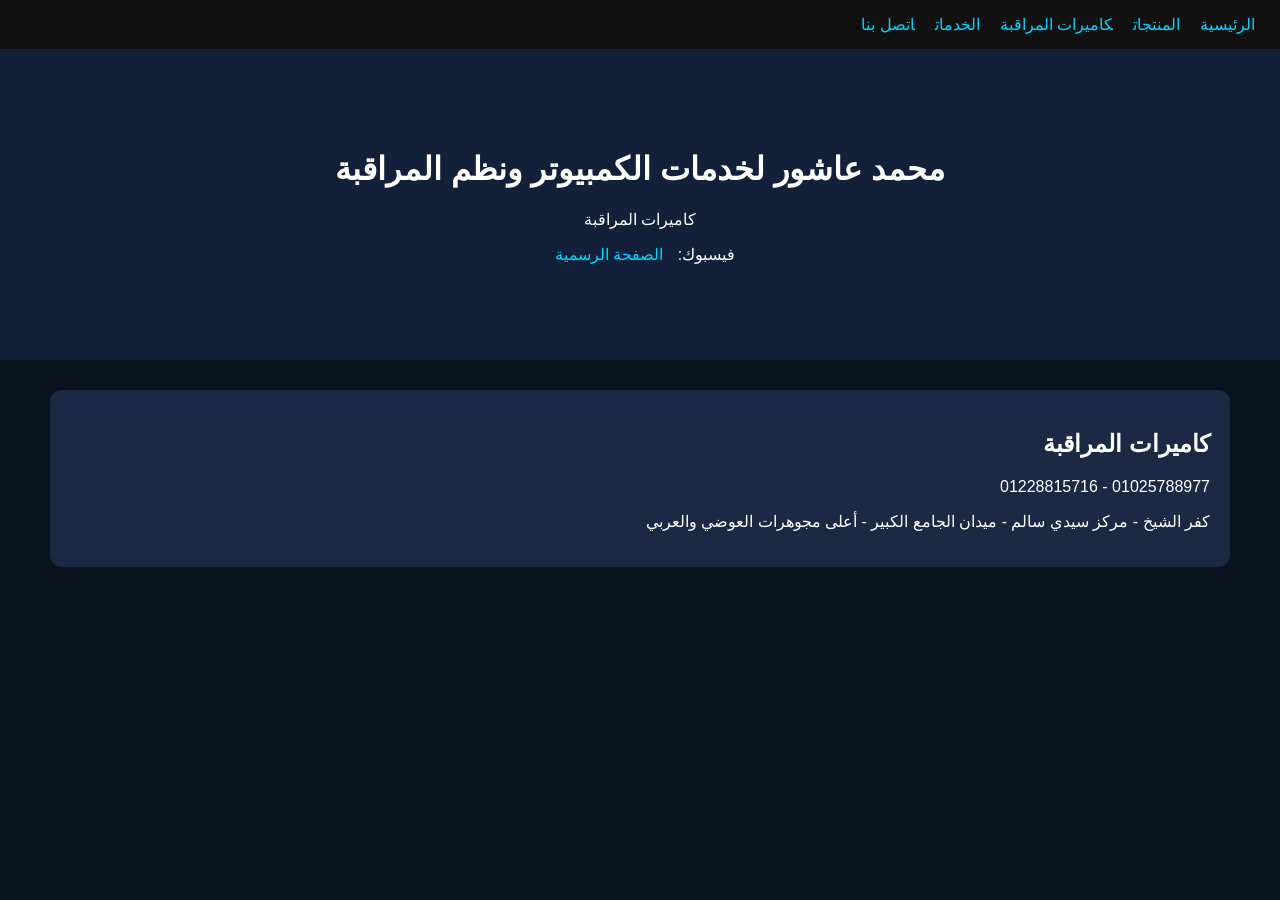
<file: cctv.html>
<!DOCTYPE html><html lang="ar" dir="rtl"><head><meta charset="utf-8">
<link rel="stylesheet" href="style.css"><title>كاميرات المراقبة</title></head><body>
<header><a href="index.html">الرئيسية</a><a href="products.html">المنتجات</a><a href="cctv.html">كاميرات المراقبة</a><a href="services.html">الخدمات</a><a href="contact.html">اتصل بنا</a></header>
<div class="hero"><h1>محمد عاشور لخدمات الكمبيوتر ونظم المراقبة</h1>
<p>كاميرات المراقبة</p>
<p>فيسبوك: <a href="https://www.facebook.com/profile.php?id=100064029880184">الصفحة الرسمية</a></p></div>
<div class="container"><div class="card">
<h2>كاميرات المراقبة</h2>
<p>01025788977 - 01228815716</p>
<p>كفر الشيخ - مركز سيدي سالم - ميدان الجامع الكبير - أعلى مجوهرات العوضي والعربي</p>
</div></div></body></html>
</file>
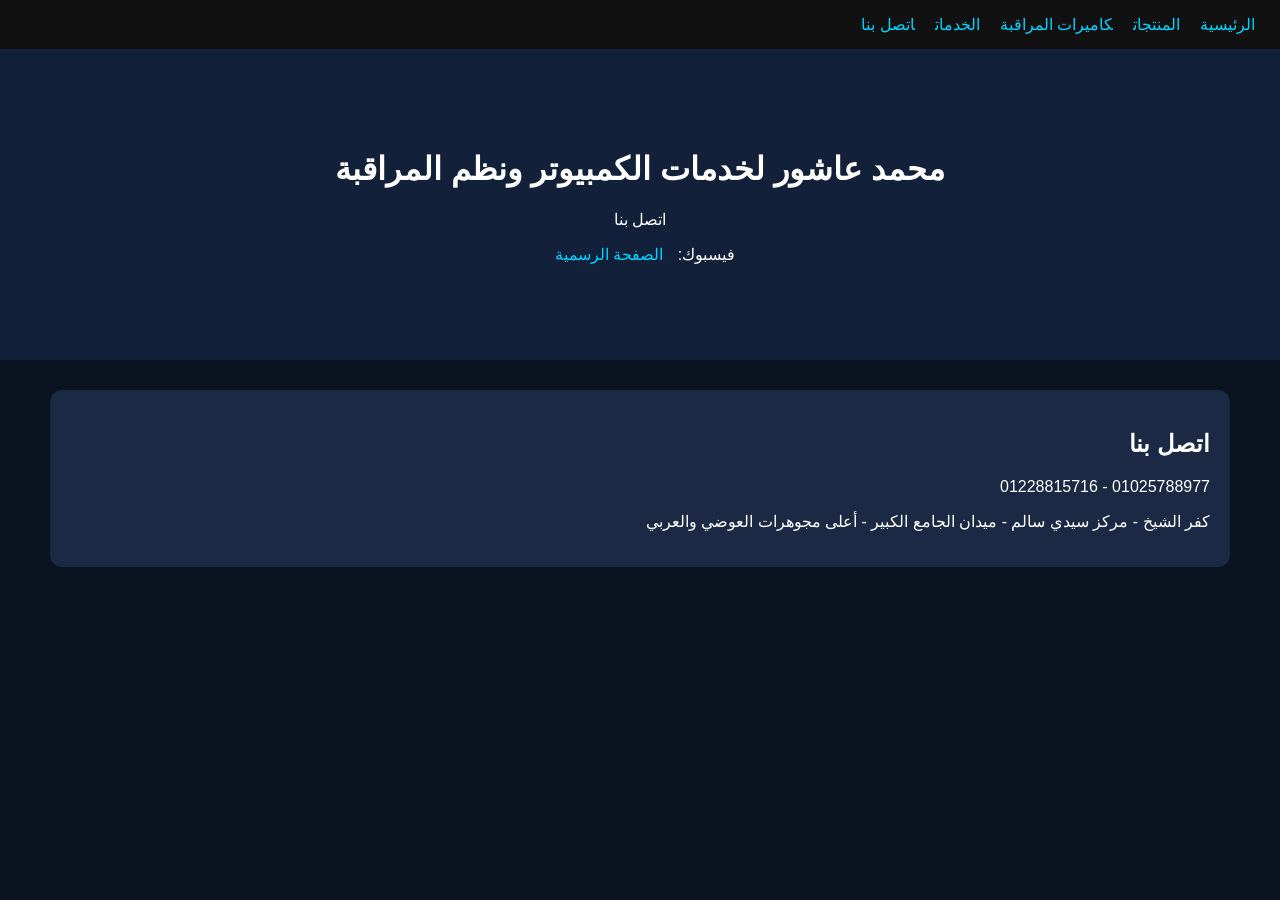
<file: contact.html>
<!DOCTYPE html><html lang="ar" dir="rtl"><head><meta charset="utf-8">
<link rel="stylesheet" href="style.css"><title>اتصل بنا</title></head><body>
<header><a href="index.html">الرئيسية</a><a href="products.html">المنتجات</a><a href="cctv.html">كاميرات المراقبة</a><a href="services.html">الخدمات</a><a href="contact.html">اتصل بنا</a></header>
<div class="hero"><h1>محمد عاشور لخدمات الكمبيوتر ونظم المراقبة</h1>
<p>اتصل بنا</p>
<p>فيسبوك: <a href="https://www.facebook.com/profile.php?id=100064029880184">الصفحة الرسمية</a></p></div>
<div class="container"><div class="card">
<h2>اتصل بنا</h2>
<p>01025788977 - 01228815716</p>
<p>كفر الشيخ - مركز سيدي سالم - ميدان الجامع الكبير - أعلى مجوهرات العوضي والعربي</p>
</div></div></body></html>
</file>
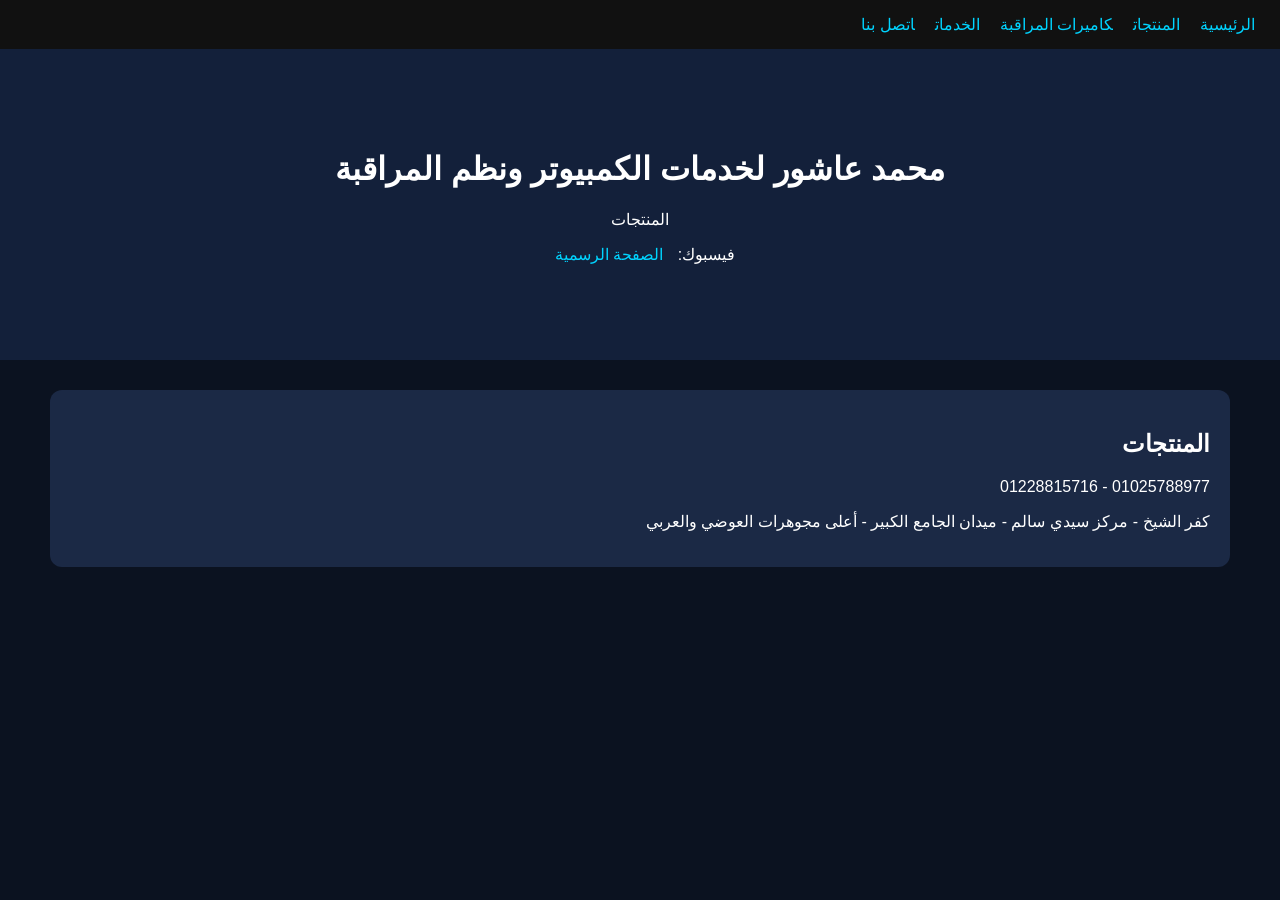
<file: products.html>
<!DOCTYPE html><html lang="ar" dir="rtl"><head><meta charset="utf-8">
<link rel="stylesheet" href="style.css"><title>المنتجات</title></head><body>
<header><a href="index.html">الرئيسية</a><a href="products.html">المنتجات</a><a href="cctv.html">كاميرات المراقبة</a><a href="services.html">الخدمات</a><a href="contact.html">اتصل بنا</a></header>
<div class="hero"><h1>محمد عاشور لخدمات الكمبيوتر ونظم المراقبة</h1>
<p>المنتجات</p>
<p>فيسبوك: <a href="https://www.facebook.com/profile.php?id=100064029880184">الصفحة الرسمية</a></p></div>
<div class="container"><div class="card">
<h2>المنتجات</h2>
<p>01025788977 - 01228815716</p>
<p>كفر الشيخ - مركز سيدي سالم - ميدان الجامع الكبير - أعلى مجوهرات العوضي والعربي</p>
</div></div></body></html>
</file>
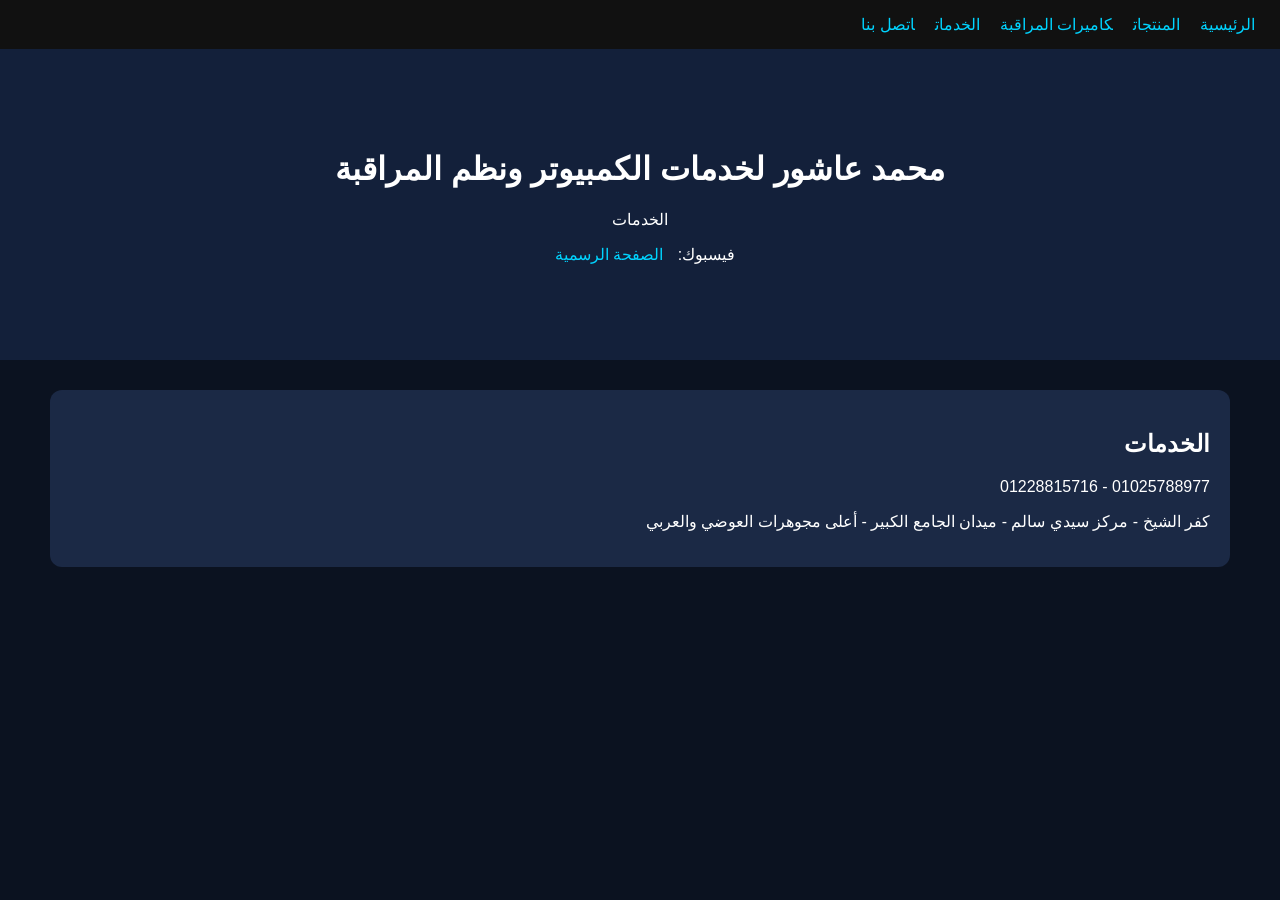
<file: services.html>
<!DOCTYPE html><html lang="ar" dir="rtl"><head><meta charset="utf-8">
<link rel="stylesheet" href="style.css"><title>الخدمات</title></head><body>
<header><a href="index.html">الرئيسية</a><a href="products.html">المنتجات</a><a href="cctv.html">كاميرات المراقبة</a><a href="services.html">الخدمات</a><a href="contact.html">اتصل بنا</a></header>
<div class="hero"><h1>محمد عاشور لخدمات الكمبيوتر ونظم المراقبة</h1>
<p>الخدمات</p>
<p>فيسبوك: <a href="https://www.facebook.com/profile.php?id=100064029880184">الصفحة الرسمية</a></p></div>
<div class="container"><div class="card">
<h2>الخدمات</h2>
<p>01025788977 - 01228815716</p>
<p>كفر الشيخ - مركز سيدي سالم - ميدان الجامع الكبير - أعلى مجوهرات العوضي والعربي</p>
</div></div></body></html>
</file>
<file: style.css>
body{font-family:Arial,sans-serif;background:#0b1220;color:white;margin:0}
header{background:#111;padding:15px;position:sticky;top:0}
a{color:#00d4ff;text-decoration:none;margin:10px}
.hero{padding:80px 20px;text-align:center;background:#13203a}
.card{background:#1b2945;padding:20px;border-radius:12px;margin:10px}
.container{max-width:1200px;margin:auto;padding:20px}
</file>
